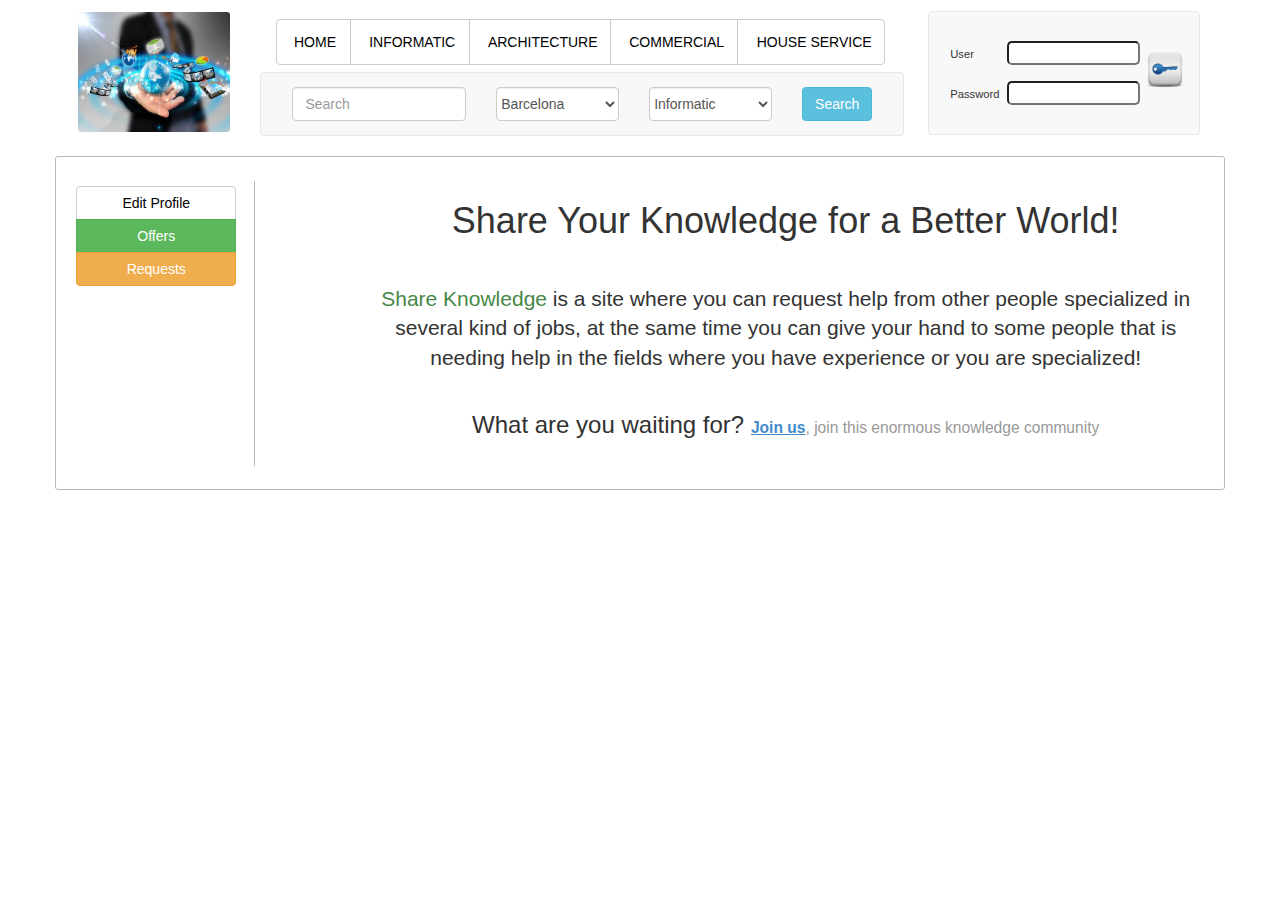
<file: BetterWorld/index.html>
<!DOCTYPE HTML>
<html>
	<head>
		<title>For a Better World! Share the Knowledge</title>
		<link rel="stylesheet" type="text/css" href="Resources/style.css" />
		<script type="text/javascript" src="Resources/scripts.js" ></script>
		<script type="text/javascript" src="Resources/jquery.js" ></script>
		<!-- Bootstrap -->
		<link href="Resources/css/bootstrap.css" rel="stylesheet">
		<script type="text/javascript" src="Resources/js/bootstrap.js"></script>
	</head>
	
	<body>
		<div class="container">
			<div id="headerCont" class="row">
				<a href="index.html"><img id="logo" title="For a Better World! Share the Knowledge" alt="ForABetterWorld" src="Resources/Images/holding-ideas-around-the-world.jpg" class="col-md-4 visible-md visible-lg"/></a>
				
				<div id="menuSearchCol" class="col-md-7">
							<div id="optionMenu" class="btn-group nav">
								<button id="homeOpt" class="btn btn-default"><a href="index.html">HOME</a></button>
								<button id="informaticOpt" class="btn btn-default"><a href="#informaticInfo">INFORMATIC</a></button>
								<button id="architectureOpt" class="btn btn-default"><a href="#architectureInfo">ARCHITECTURE</a></button>
								<button id="commercialOpt" class="btn btn-default"><a href="#commercialInfo">COMMERCIAL</a></button>
								<button id="houseServiceOpt" class="btn btn-default"><a href="#houseServiceInfo">HOUSE SERVICE</a></button>
							</div>
					
					<nav id="searchNav" class="navbar navbar-default" role="navigation">
						<!-- Brand and toggle get grouped for better mobile display -->
						<div class="navbar-header">
						    <button type="button" class="navbar-toggle" data-toggle="collapse" data-target="#navbar-collapse-1">
						        <span class="sr-only">Toggle navigation</span>
						        <span class="icon-bar"></span>
						        <span class="icon-bar"></span>
						        <span class="icon-bar"></span>
						    </button>
						    <a class="navbar-brand visible-xs" href="#">Search</a>
						</div>
						  
						<div class="collapse navbar-collapse" id="navbar-collapse-1">
						  	<form id="searchForm" class="navbar-form navbar-left" role="search">
								<fieldset>
									<div id="searchBar" class="row">
										<div class="col-md-4">
											<input id="searchBarInput" class="form-control" type="search" id="bar" placeholder="Search"/>
										</div>
										<div class="searchOption col-md-3">
											<select name="province" id="province" class="form-control">
												<option value="barcelona">Barcelona</option>
												<option value="entre_rios">Entre Rios</option>
												<option value="london">London</option>
											</select>
										</div>
										<div class="searchOption col-md-3">
											<select name="category" id="category" class="form-control">
												<option value="informatic">Informatic</option>
												<option value="architecture">Architecture</option>
												<option value="commercial">Commercial</option>
												<option value="house_services">House Services</option>
											</select>
										</div>
										<div class="col-md-2">
											<input type="submit" class="btn btn-info" value="Search"/>
										</div>
									</div>
								</fieldset>
							</form>
						</div>
					</nav>
				</div>
				
				<div class="col-md-3">
					<div id="loginCont" class="row">
						<div class="col-md-12">
							<nav id="loginNav" class="navbar navbar-default" role="navigation">
								<!-- Brand and toggle get grouped for better mobile display -->
								<div class="navbar-header">
								    <button type="button" class="navbar-toggle" data-toggle="collapse" data-target="#navbar-collapse-2">
								        <span class="sr-only">Toggle navigation</span>
								        <span class="icon-bar"></span>
								        <span class="icon-bar"></span>
								        <span class="icon-bar"></span>
								    </button>
								    <a class="navbar-brand visible-xs" href="#">Login</a>
								</div>
								  
								<div class="collapse navbar-collapse" id="navbar-collapse-2">
									<form class="navbar-form navbar-left" role="search">
										<fieldset>
											<div id="loginBorder" class="row">
												<div id="loginDataCont" class="col-md-10">
													<div id="userInfo" class="loginInfo">
														<div class="row">
															<span class="col-md-8">User</span>
															<input type="text" id="userName" name="userName" class="col-md-8" />
														</div>
													</div>
													
													<div id="passInfo" class="loginInfo">
														<div class="row">
															<span class="col-md-8">Password</span>
															<input type="password" id="userPass" name="userPass" class="col-md-8" />
														</div>
													</div>
												</div>
												
												<div class="col-md-2">
													<input type="image" src="Resources/Images/loginImg.png" alt="Login" id="loginBut" />
												</div>	
											</div>
										</fieldset>
									</form>
								</div>
							</nav>
						</div>
					</div>
				</div>
			</div>
			
			<div id="infoCont" class="row">
				<div id="userOption" class="col-md-2 btn-group-vertical nav">
					<!--<button class="btn btn-default">Information</button>-->
					<button id="userProfileOpt" class="btn btn-default"><a id="profielInfoBtnLink" href="#profileInfo">Edit Profile</a></button>
					<button id="userOffersOpt" class="btn btn-success"><a class="activeLink" href="#yourOffersInfo">Offers</a></button>
					<button id="userRequestsOpt" class="btn btn-warning"><a class="activeLink" href="#yourRequestsInfo">Requests</a></button>
				</div>
				
				<div id="mainContainer" class="col-md-9">
					<div id="optionButtonsCont">
					</div>
					
					<div id="elementsCont">
						<!-- A way to display the content in one page: creating invisible divs that will be shown when they are needed. -->
						<div class="tab-content">
							<div id="homeInfo" class="tab-pane fade in active">
								<div id="siteTitleHeader" class="row">
									<div class="col-md-12">
										<h1 class="text-center">Share Your Knowledge for a Better World!</h1>
									</div>
								</div>
								
								<div id="siteIntroText" class="row">
									<div class="col-md-12">
										<p class="text-center lead"><span class="text-success">Share Knowledge</span> is a site where you can request help from other people specialized in several kind of jobs, at the same time you can give your hand to some people that is needing help in the fields where you have experience or you are specialized!</p>
										</div>
								</div>
								
								<div id="siteInvitation"class="row">
									<div class="col-md-12">
										
										<!-- Modal -->
										<div class="modal fade" id="modalRegister" tabindex="-1" role="dialog" aria-labelledby="Register in ShareKnowledge" aria-hidden="true">
										  <div class="modal-dialog">
										    <div class="modal-content">
										      <div class="modal-header">
										        <button type="button" class="close" data-dismiss="modal" aria-hidden="true">&times;</button>
										        <h4 class="modal-title" id="myModalLabel">Register, log in and start Sharing your Knowledge</h4>
										      </div>
										      <div class="modal-body">
										      	<form>
										      		<div class="row">
										      			<div class="col-md-12">
										      				<div class="row">
										      					<div class="col-md-12">
										      						<input id="regUserName" class="form-control" name="regUserName" type="text" placeholder="Username" />
										      					</div>
										      				</div>
										      				
										      				<div class="row">
										      					<div class="col-md-12">
										      						<input id="regUserPass" class="form-control regUserBottCont" name="regUserPass" type="password" placeholder="Password" />
										      					</div>
										      				</div>
										      			
										      				<div class="row">
										      					<div class="col-md-12">
										      						<input id="regUserMail" class="form-control regUserBottCont" name="regUserMail" type="email" placeholder="E-Mail" />
										      					</div>
										      				</div>
										      			
										      				<div class="row">
										      					<div class="col-md-12">
																	<select name="regUserProvince" id="regUserProvince" class="form-control regUserBottCont ">
																		<option value="barcelona">Barcelona</option>
																		<option value="entre_rios">Entre Rios</option>
																		<option value="london">London</option>
																	</select>
																</div>	
										      				</div>
										      				
											      			<div class="row">
											      				<div class="col-md-12">
											      					<input id="registerUserButt" type="submit" class="btn btn-primary" value="Register" />
											      				</div>
											      			</div>
											      		</div>
										      		</div>
										      	</form>
										      </div>
										      <div class="modal-footer">
										        <button type="button" class="btn btn-default" data-dismiss="modal">Close</button>
										      </div>
										    </div><!-- /.modal-content -->
										  </div><!-- /.modal-dialog -->
										</div><!-- /.modal -->
										
										<h3 class="text-center">What are you waiting for? <small><strong><a id="registerLink" data-toggle="modal" data-target="#modalRegister">Join us</a></strong>, join this enormous knowledge community</small></h3>
									</div>
								</div>
							</div>
							
							<div id="profileInfo" class="tab-pane fade">
								<div class="row">
									<div class="col-md-12">
										<form>
											<fieldset>
												<div class="row fieldsRow">
													<div class="col-md-4">
														<div class="row">
															<div class="col-md-6">
																<p>Username</p>
															</div>
															
															<div class="col-md-6">
																<input type="text" name="usernameProfile" value="yourUsername" class="form-control"/>
															</div>
														</div>
													</div>
													
													<div class="col-md-4">
														<div class="row">
															<div class="col-md-6">
																<p>Password</p>
															</div>
															
															<div class="col-md-6">
																<input type="password" name="passProfile" class="form-control"/>
															</div>
														</div>
													</div>
													
													<div class="col-md-4">
														<div class="row">
															<div class="col-md-6">
																<p>Email</p>
															</div>
															
															<div class="col-md-6">
																<input type="email" name="emailProfile" value="your@mail.com" class="form-control"/>
															</div>
														</div>
													</div>
												</div>
												
												<div class="row fieldsRow">
													<div class="col-md-4">
														<div class="row">
															<div class="col-md-6">
																<p>First Name</p>
															</div>
															
															<div class="col-md-6">
																<input type="text" name="firstnameProfile" value="Your name" class="form-control"/>
															</div>
														</div>
													</div>
													
													<div class="col-md-4">
														<div class="row">
															<div class="col-md-6">
																<p>Last Name</p>
															</div>
															
															<div class="col-md-6">
																<input type="text" value="yourLastName" name="lastnameProfile" class="form-control"/>
															</div>
														</div>
													</div>
													
													<div class="col-md-4">
														<div class="row">
															<div class="col-md-6">
																<p>Country</p>
															</div>
															
															<div class="col-md-6">
																<select name="provinceProfile" class="form-control">
																		<option value="barcelona">Barcelona</option>
																		<option value="entre_rios">Entre Rios</option>
																		<option value="london">London</option>
																		<option value="others">Others</option>
																	</select>
															</div>
														</div>
													</div>
												</div>
												
												<div class="row fieldsRow">
													<div class="col-md-7">
														<textarea class="form-control" placeholder="Talk about yourself..."></textarea>
													</div>
													
													<div class="col-md-5">
														<textarea class="form-control" placeholder="Your knowledge in general"></textarea>
													</div>
												</div>
												
												<div class="row">
													<div class="col-md-12 right">
														<input type="submit" value="Save Changes" class="form-control btn-success"/>
													</div>
												</div>
											</fieldset>
										</form>
									</div>
								</div>
							</div>
							
							<!-- The content can be programmed to change dynamically depending on what has been clicked -->
							<div id="informaticInfo" class="tab-pane fade">
								<h3>Informatic</h3>
								<ul id="informaticTab" class="nav nav-tabs">
									<li class="active"><a href="#informaticOffers">Offers</a></li>
									<li><a href="#informaticRequests">Requests</a></li>
								</ul>
								
								<div class="tab-content">
									<div id="informaticOffers" class="optionMenuInfo tab-pane fade in active">
										<div class="row">
											
										</div>
										
										<div class="row">
											<div class="col-md-12 mainElementCont">
												<div class="row">
													<div class="col-md-3">
														<div class="row">
															<p class="col-md-12 text-center clasiffText">Classification:</p>
														</div>
														<div class="row">
															<img class="center-block starsRank5" alt="user_stars_classification" />
														</div>
														
														<div class="row userInfoCont">
															<div class="col-md-12">
																<div class="row">
																	<div class="col-md-5">
																		<img class="elementUserImg visible-md visible-lg" alt="user_image" src="Resources/Images/user3Img.jpg"/>
																	</div>
																	<div class="col-md-7 userDataContSec">
																		<div class="row userDataCont">
																			<div class="col-md-12">
																				<p class="userData">Stephano</p>
																			</div>
																		</div>
																		
																		<div class="row userData">
																			<div class="col-md-12">
																				<p class="userData">Informatic</p>
																			</div>
																		</div>
																		
																		<div class="row userData">
																			<div class="col-md-12">
																				<p class="userData">London</p>
																			</div>
																		</div>
																	</div>
																</div>
															</div>
														</div>
													</div>
													
													<div class="col-md-9">
														<div class="elementContainer contTitle">
															<div class="row contTitleSec">
																<div class="row">
																	<div class="col-md-12">
																		<h4 class="contTitleText">Best Game Programmer EVER!</h4>
																	</div>
																</div>
																
																<div class="row">
																	<div class="col-md-12">
																		<div class="separatorLine"></div>
																	</div>
																</div>
															</div>
															
															<div class="row">
																<div class="col-md-9 elementDescripCont">
																	<p class="elementDescrip">I'm offering my services as a game programmer, I have experience because I've done a lot, A LOT of projects with friends and others with people around the world. Our games had a good aspect, all of them were downloaded lot of times. Well, not much more to say, if you are interested in any help I can lend a hand, for details put in contact with me by mail or whatever. Best Regards from the BEST GAME PROGRAMMER EVER!</p>
																</div>
																
																<div class="col-md-2">
																	<button class="btn btn-primary mailButton">Send Mail</button>
																</div>
															</div>
														</div>
													</div>
												</div>
											</div>
										</div>
										
										<div class="row">
											<div class="col-md-12 mainElementCont">
												<div class="row">
													<div class="col-md-3">
														<div class="row">
															<p class="col-md-12 text-center clasiffText">Classification:</p>
														</div>
														<div class="row">
															<img class="center-block starsRank1" alt="user_stars_classification" src="" />
														</div>
														
														<div class="row userInfoCont">
															<div class="col-md-12">
																<div class="row">
																	<div class="col-md-5">
																		<img class="elementUserImg visible-md visible-lg" alt="user_image" src="Resources/Images/user2Img.jpg"/>
																	</div>
																	<div class="col-md-7 userDataContSec">
																		<div class="row userDataCont">
																			<div class="col-md-12">
																				<p class="userData">AllTimid</p>
																			</div>
																		</div>
																		
																		<div class="row userData">
																			<div class="col-md-12">
																				<p class="userData">Informatic</p>
																			</div>
																		</div>
																		
																		<div class="row userData">
																			<div class="col-md-12">
																				<p class="userData">Barcelona</p>
																			</div>
																		</div>
																	</div>
																</div>
															</div>
														</div>
													</div>
													
													<div class="col-md-9">
														<div class="elementContainer contTitle">
															<div class="row contTitleSec">
																<div class="row">
																	<div class="col-md-12">
																		<h4 class="contTitleText">Ehm... My offer</h4>
																	</div>
																</div>
																
																<div class="row">
																	<div class="col-md-12">
																		<div class="separatorLine"></div>
																	</div>
																</div>
															</div>
															
															<div class="row">
																<div class="col-md-9 elementDescripCont">
																	<p class="elementDescrip">I... offer my services in maintenance of computers and dedicated servers. For more info mail me please. Thank you.</p>
																</div>
																
																<div class="col-md-2">
																	<button class="btn btn-primary mailButton">Send Mail</button>
																</div>
															</div>
														</div>
													</div>
												</div>
											</div>
										</div>
									</div>
									<div id="informaticRequests" class="optionMenuInfo fade tab-pane">
										<div class="row">
											<div class="col-md-12 mainElementCont">
												<div class="row">
													<div class="col-md-3">
														<div class="row">
															<p class="col-md-12 text-center clasiffText">Classification:</p>
														</div>
														<div class="row">
															<img class="center-block starsRank4" alt="user_stars_classification" />
														</div>
														
														<div class="row userInfoCont">
															<div class="col-md-12">
																<div class="row">
																	<div class="col-md-5">
																		<img class="elementUserImg visible-md visible-lg" alt="user_image" src="Resources/Images/user4Img.jpg"/>
																	</div>
																	<div class="col-md-7 userDataContSec">
																		<div class="row userDataCont">
																			<div class="col-md-12">
																				<p class="userData">TheIdealOne</p>
																			</div>
																		</div>
																		
																		<div class="row userData">
																			<div class="col-md-12">
																				<p class="userData">Informatic</p>
																			</div>
																		</div>
																		
																		<div class="row userData">
																			<div class="col-md-12">
																				<p class="userData">Entre Rios</p>
																			</div>
																		</div>
																	</div>
																</div>
															</div>
														</div>
													</div>
													
													<div class="col-md-9">
														<div class="elementContainer contTitle">
															<div class="row contTitleSec">
																<div class="row">
																	<div class="col-md-12">
																		<h4 class="contTitleText">3D Designer</h4>
																	</div>
																</div>
																
																<div class="row">
																	<div class="col-md-12">
																		<div class="separatorLine"></div>
																	</div>
																</div>
															</div>
															
															<div class="row">
																<div class="col-md-9 elementDescripCont">
																	<p class="elementDescrip">I'm needing a 3D models designer and animator for a big project.</p>
																</div>
																
																<div class="col-md-2">
																	<button class="btn btn-primary mailButton">Send Mail</button>
																</div>
															</div>
														</div>
													</div>
												</div>
											</div>
										</div>
									</div>
								</div>
							</div>
							
							<div id="architectureInfo" class="tab-pane fade">
								<h3>Architecture</h3>
								<ul id="architectureTab" class="nav nav-tabs">
									<li class="active"><a href="#architectureOffers">Offers</a></li>
									<li><a href="#architectureRequests">Requests</a></li>
								</ul>
								
								<div class="tab-content">
									<div id="architectureOffers" class="optionMenuInfo tab-pane fade in active">
										<h3>There are no Offers yet!</h3>
									</div>
									<div id="architectureRequests" class="optionMenuInfo fade tab-pane">
										<h3>There are no Requests yet!</h3>
									</div>
								</div>
							</div>
							
							<div id="commercialInfo" class="tab-pane fade">
								<h3>Commercial</h3>
								<ul id="commercialTab" class="nav nav-tabs">
									<li class="active"><a href="#commercialOffers">Offers</a></li>
									<li><a href="#commercialRequests">Requests</a></li>
								</ul>
								
								<div class="tab-content">
									<div id="commercialOffers" class="optionMenuInfo tab-pane fade in active">
										<h3>There are no Offers yet!</h3>
									</div>
									<div id="commercialRequests" class="optionMenuInfo fade tab-pane">
										<div class="row">
											<div class="col-md-12 mainElementCont">
												<div class="row">
													<div class="col-md-3">
														<div class="row">
															<p class="col-md-12 text-center clasiffText">Classification:</p>
														</div>
														<div class="row">
															<img class="center-block starsRank4" alt="user_stars_classification" />
														</div>
														
														<div class="row userInfoCont">
															<div class="col-md-12">
																<div class="row">
																	<div class="col-md-5">
																		<img class="elementUserImg visible-md visible-lg" alt="user_image" src="Resources/Images/user4Img.jpg"/>
																	</div>
																	<div class="col-md-7 userDataContSec">
																		<div class="row userDataCont">
																			<div class="col-md-12">
																				<p class="userData">TheIdealOne</p>
																			</div>
																		</div>
																		
																		<div class="row userData">
																			<div class="col-md-12">
																				<p class="userData">Commercial</p>
																			</div>
																		</div>
																		
																		<div class="row userData">
																			<div class="col-md-12">
																				<p class="userData">Entre Rios</p>
																			</div>
																		</div>
																	</div>
																</div>
															</div>
														</div>
													</div>
													
													<div class="col-md-9">
														<div class="elementContainer contTitle">
															<div class="row contTitleSec">
																<div class="row">
																	<div class="col-md-12">
																		<h4 class="contTitleText">Marketing group</h4>
																	</div>
																</div>
																
																<div class="row">
																	<div class="col-md-12">
																		<div class="separatorLine"></div>
																	</div>
																</div>
															</div>
															
															<div class="row">
																<div class="col-md-9 elementDescripCont">
																	<p class="elementDescrip">Well, I'm preparing a great project for the 3D media area and I would like to have a group of people that have experience in marketing and publicity for this kind of things. At least I would gladly accept some ideas :)</p>
																</div>
																
																<div class="col-md-2">
																	<button class="btn btn-primary mailButton">Send Mail</button>
																</div>
															</div>
														</div>
													</div>
												</div>
											</div>
										</div>
										
										<div class="row">
											<div class="col-md-12 mainElementCont">
												<div class="row">
													<div class="col-md-3">
														<div class="row">
															<p class="col-md-12 text-center clasiffText">Classification:</p>
														</div>
														<div class="row">
															<img class="center-block starsRank2" alt="user_stars_classification" />
														</div>
														
														<div class="row userInfoCont">
															<div class="col-md-12">
																<div class="row">
																	<div class="col-md-5">
																		<img class="elementUserImg visible-md visible-lg" alt="user_image" src="Resources/Images/user5Img.jpg"/>
																	</div>
																	<div class="col-md-7 userDataContSec">
																		<div class="row userDataCont">
																			<div class="col-md-12">
																				<p class="userData">TopMaxed</p>
																			</div>
																		</div>
																		
																		<div class="row userData">
																			<div class="col-md-12">
																				<p class="userData">Commercial</p>
																			</div>
																		</div>
																		
																		<div class="row userData">
																			<div class="col-md-12">
																				<p class="userData">Barcelona</p>
																			</div>
																		</div>
																	</div>
																</div>
															</div>
														</div>
													</div>
													
													<div class="col-md-9">
														<div class="elementContainer contTitle">
															<div class="row contTitleSec">
																<div class="row">
																	<div class="col-md-12">
																		<h4 class="contTitleText">Planification tips</h4>
																	</div>
																</div>
																
																<div class="row">
																	<div class="col-md-12">
																		<div class="separatorLine"></div>
																	</div>
																</div>
															</div>
															
															<div class="row">
																<div class="col-md-9 elementDescripCont">
																	<p class="elementDescrip">Hi everyone, I'm here because I want to prepare a marketing campaign for my product, but I'm not experienced. Because of that I want some tips from people that studied this or have experiencie. Thank you very much.</p>
																</div>
																
																<div class="col-md-2">
																	<button class="btn btn-primary mailButton">Send Mail</button>
																</div>
															</div>
														</div>
													</div>
												</div>
											</div>
										</div>
									</div>
								</div>
							</div>
							
							<div id="houseServiceInfo" class="tab-pane fade">
								<h3>House Services</h3>
								<ul id="houseServiceTab" class="nav nav-tabs">
									<li class="active"><a href="#houseServiceOffers">Offers</a></li>
									<li><a href="#houseServiceRequests">Requests</a></li>
								</ul>
								
								<div class="tab-content">
									<div id="houseServiceOffers" class="optionMenuInfo tab-pane fade in active">
										<div class="row">
											<div class="col-md-12 mainElementCont">
												<div class="row">
													<div class="col-md-3">
														<div class="row">
															<p class="col-md-12 text-center clasiffText">Classification:</p>
														</div>
														<div class="row">
															<img class="center-block starsRank5" alt="user_stars_classification" />
														</div>
														
														<div class="row userInfoCont">
															<div class="col-md-12">
																<div class="row">
																	<div class="col-md-5">
																		<img class="elementUserImg visible-md visible-lg" alt="user_image" src="Resources/Images/user6Img.jpg"/>
																	</div>
																	<div class="col-md-7 userDataContSec">
																		<div class="row userDataCont">
																			<div class="col-md-12">
																				<p class="userData">ConsuelaMe</p>
																			</div>
																		</div>
																		
																		<div class="row userData">
																			<div class="col-md-12">
																				<p class="userData">House Service</p>
																			</div>
																		</div>
																		
																		<div class="row userData">
																			<div class="col-md-12">
																				<p class="userData">London</p>
																			</div>
																		</div>
																	</div>
																</div>
															</div>
														</div>
													</div>
													
													<div class="col-md-9">
														<div class="elementContainer contTitle">
															<div class="row contTitleSec">
																<div class="row">
																	<div class="col-md-12">
																		<h4 class="contTitleText">Cleaning Tips and Tricks</h4>
																	</div>
																</div>
																
																<div class="row">
																	<div class="col-md-12">
																		<div class="separatorLine"></div>
																	</div>
																</div>
															</div>
															
															<div class="row">
																<div class="col-md-9 elementDescripCont">
																	<p class="elementDescrip">For people from UK or the world, I'm here to share with all of you different tricks and tips for cleaning everything with less effort, if you want some more information mail me and rank me, please ;D.</p>
																</div>
																
																<div class="col-md-2">
																	<button class="btn btn-primary mailButton">Send Mail</button>
																</div>
															</div>
														</div>
													</div>
												</div>
											</div>
										</div>
									</div>
									<div id="houseServiceRequests" class="optionMenuInfo fade tab-pane">
										<h3>There are no Requests yet!</h3>
									</div>
								</div>
							</div>
							
							<div id="yourOffersInfo" class="tab-pane fade">
								<div class="row firstUserInfo">
									<div class="col-md-10">
										<h3>Your Offers</h3>
									</div>
									
									<div class="col-md-2">
										<button id="createOfferBtn" class="btn btn-success addOfferRequest" data-toggle="modal" data-target="#modalOfferRequest">Create Offer</button>
									</div>
								</div>
								
								<div class="row">
									<div class="col-md-12 mainElementCont">
										<div class="row">
											<div class="col-md-3">
												<div class="row">
													<p class="col-md-12 text-center clasiffText">Classification:</p>
												</div>
												<div class="row">
													<img class="center-block starsRank3" alt="user_stars_classification" />
												</div>
												
												<div class="row userInfoCont">
													<div class="col-md-12">
														<div class="row">
															<div class="col-md-5">
																<img class="elementUserImg visible-md visible-lg" alt="user_image" src="Resources/Images/user1Img.jpg" />
															</div>
															<div class="col-md-7 userDataContSec">
																<div class="row userDataCont">
																	<div class="col-md-12">
																		<p class="userData">You</p>
																	</div>
																</div>
																
																<div class="row userData">
																	<div class="col-md-12">
																		<p class="userData">Informatic</p>
																	</div>
																</div>
																
																<div class="row userData">
																	<div class="col-md-12">
																		<p class="userData">Barcelona</p>
																	</div>
																</div>
															</div>
														</div>
													</div>
												</div>
											</div>
											
											<div class="col-md-9">
												<div class="elementContainer contTitle">
													<div class="row contTitleSec">
														<div class="row">
															<div class="col-md-12">
																<h4 class="contTitleText">Game Programmer</h4>
															</div>
														</div>
														
														<div class="row">
															<div class="col-md-12">
																<div class="separatorLine"></div>
															</div>
														</div>
													</div>
													
													<div class="row">
														<div class="col-md-9 elementDescripCont">
															<p class="elementDescrip">Here I lend my hand to those that are needing a Game Programmer that doesn't have a lot of experience, but is good for logic, ideas and learning new languages, engines or methods to design a game referring to the source code.</p>
														</div>
														
														<div class="col-md-2">
															<button class="btn btn-primary mailButton disabled">Send Mail</button>
														</div>
													</div>
												</div>
											</div>
										</div>
										
										<div class="row">
											<div class="col-md-12">
												<div class="userOffReqSeparatorLine"></div>
											</div>
										</div>
										
										<div class="row">
											<span id="interestedInOffer1" data-toggle="tooltip" data-placement="top" title data-original-title="You have 1 interested person!" class="interestedBadge badge pull-right">1</span>
										</div>
									</div>
								</div>
							</div>
							
							<div id="yourRequestsInfo" class="tab-pane fade">
								<div class="row firstUserInfo">
									<div class="col-md-10">
										<h3>Your Requests</h3>
									</div>
									
									<div class="col-md-2">
										<button id="createRequestBtn" class="btn btn-warning addOfferRequest" data-toggle="modal" data-target="#modalOfferRequest">Create a Request</button>
									</div>
								</div>
								
								<div class="row">
									<h4 class="noInfoMessage">You don't have requests for this knowledgeable community.</h4>
								</div>
							</div>
							
							<!-- Modal -->
							<div class="modal fade" id="modalOfferRequest" tabindex="-1" role="dialog" aria-labelledby="Register in ShareKnowledge" aria-hidden="true">
							  <div class="modal-dialog">
							    <div class="modal-content">
							      <div class="modal-header">
							        <button type="button" class="close" data-dismiss="modal" aria-hidden="true">&times;</button>
							        <h4 class="modal-title" id="offerRequestTitle"></h4>
							      </div>
							      <div id="offerRequestBody" class="modal-body">
							      	 <form>
							      		<div class="row">
							      			<div class="col-md-12">
							      				<div class="row">
							      					<div class="col-md-12">
							      						<input id="offerReqTitle" class="form-control" name="offerReqTitle" type="text" placeholder="Title" />
							      					</div>
							      				</div>
							      				
							      				<div class="row">
							      					<div class="col-md-12">
							      						<textarea id="offerReqDescrip" class="form-control regUserBottCont" name="offerReqDescrip"></textarea>
							      					</div>
							      				</div>
							      			
							      				<div class="row">
							      					<div class="col-md-12">
														<select name="offerReqClassif" id="offerReqClassif" class="form-control regUserBottCont">
															<option value="informatic">Informatic</option>
															<option value="architecture">Architecture</option>
															<option value="commercial">Commercial</option>
															<option value="houseService">House Services</option>
															<option value="others">Others</option>
														</select>
													</div>	
							      				</div>
							      				
								      			<div class="row">
								      				<div class="col-md-12">
								      					<input id="offerReqCreateBtn" type="submit" value="Create" />
								      				</div>
								      			</div>
								      		</div>
							      		</div>
							      	</form>
							      </div>
							      <div class="modal-footer">
							        <button type="button" class="btn btn-default" data-dismiss="modal">Close</button>
							      </div>
							    </div><!-- /.modal-content -->
							  </div><!-- /.modal-dialog -->
							</div><!-- /.modal -->
						</div>
					</div>
				</div>
			</div>
		</div>
		
		<script type="text/javascript">
			$(document).ready(function(){
				//Tabs Activation
				//--Menu Tabs				
				$('#optionMenu #informaticOpt').click(function (e) {
				  e.preventDefault();
				  $('a[href="#informaticInfo"]').tab('show');
				});
				
				$('#optionMenu #architectureOpt').click(function (e) {
				  e.preventDefault();
				  $('a[href="#architectureInfo"]').tab('show');
				});
				
				$('#optionMenu #commercialOpt').click(function (e) {
				  e.preventDefault();
				  $('a[href="#commercialInfo"]').tab('show');
				});
				
				$('#optionMenu #houseServiceOpt').click(function (e) {
				  e.preventDefault();
				  $('a[href="#houseServiceInfo"]').tab('show');
				});
				
				$('#userOption #userProfileOpt').click(function (e) {
				  e.preventDefault();
				  $('a[href="#profileInfo"]').tab('show');
				});
				
				//--User Menu Tabs
				$('#userOption #userOffersOpt').click(function (e) {
				  e.preventDefault();
				  $('a[href="#yourOffersInfo"]').tab('show');
				});
				
				$('#userOption #userRequestsOpt').click(function (e) {
				  e.preventDefault();
				  $('a[href="#yourRequestsInfo"]').tab('show');
				});
				
				//--General Offers and Requests tabs
				$('#informaticTab a').click(function (e) {
				  e.preventDefault();
				  $(this).tab('show');
				});
				
				$('#architectureTab a').click(function (e) {
				  e.preventDefault();
				  $(this).tab('show');
				});
				
				$('#commercialTab a').click(function (e) {
				  e.preventDefault();
				  $(this).tab('show');
				});
				
				$('#houseServiceTab a').click(function (e) {
				  e.preventDefault();
				  $(this).tab('show');
				});
				
				//Tooltip
				$('#interestedInOffer1').tooltip();
				
				//Stars Classification
				createStars();
				
				//Offer Request title
				$('#createRequestBtn').click(function (e) {
				  changeModalTitle(this);
				});
				
				$('#createOfferBtn').click(function (e) {
				  changeModalTitle(this);
				});
			});
		</script>
	</body>
</html>
</file>
<file: BetterWorld/Resources/style.css>
#logo {
	width: 13%;
	height:120px;
	margin-top: 1%;
	margin-left:2%;
	border-radius:3px;
	padding: 0;
}

#loginCont {
	width: 115%;
	margin-top:4%;
}

#loginCont form, #loginCont fieldset {
	width: 100%;
}

.loginInfo {
	width:100%;
	margin: 10% 0;
	display:block;
	clear: both;
}

#loginColCont span {
	padding: 0;
}

.loginInfo span {
	width: 30%;
}

#loginColCont {
	padding: 0;
}

#loginBorder {
	padding: 0 3%;
	margin-top:2.5%;
	margin-bottom:2.5%;
}

#loginCont #loginBut {
	margin-left: -15px;
	margin-top: 20px;
	width:50px;
	height:50px;
}

#optionMenu {
	padding-bottom: 1%;
	padding-left:3.5%;
	height:auto;
	width:100%;
}

#optionMenu * {
	padding-top: 2%;
	padding-bottom: 2%;	
	padding-left:2.5%;
	padding-right: 2.5%;
	margin-top:3%;
}

#searchForm {
	padding-left:2.63%;
	padding-top:1%;
	padding-bottom: 1%;
	width:105%;
}

#searchForm fieldset {
	width:100%;
}

#searchBar {
	width: 100%;
}

#searchNav {
	width: 100%;
	margin-left:1%;
}

#menuSearchCol {
	padding-left:2%;
}

#loginNav {
	width:100%;
}

#loginBorder span {
	padding: 0;
	margin-top:3%;
	font-size: 0.8em;
}

#loginDataCont input {
	padding: 0;
	border-radius:5px;
	width:70%;
}

.searchOption .form-control {
	padding: 0;
}

#optionsMenuNav {
	border: 0;
	background-color: transparent;
	margin-bottom: 0;
}

#navbar-collapse-3 {
	padding: 0;
}

#infoCont {
	border: 1.5px solid #B9B9B9;
	border-radius:3px;
}

#userOption {
	padding-left: 1.5%;
	padding-right: 1.5%;
	margin-left:0.25%;
	margin-top:2.5%;
	margin-bottom:2%;
}

#siteIntroText {
	padding-top:4%;
}

#mainContainer {
	border-left: 1px solid #B9B9B9;
	margin-top:2%;
	margin-bottom:2%;
	padding-bottom:1.5%;
	width:83%;
}

#registerLink:hover {
	cursor:pointer;
}

#registerLink {
	text-decoration:underline;
}

#profielInfoBtnLink {
	color:black;
}

#profielInfoBtnLink:hover {
	text-decoration:none;	
}

.regUserBottCont {
	margin-top:1%;
}

#registerUserButt {
	margin-top:2%;
}

#optionMenu *:hover {
	text-decoration:none;
}

#optionMenu * {
	color: black;
}

#userOption *:hover {
	text-decoration:none;
}

#userOption .activeLink {
	color: #fff;
}

.optionMenuInfo {
	border-left: 1px solid #E4E4E4;
	border-right: 1px solid #E4E4E4;
	border-bottom: 1px solid #E4E4E4;
	border-bottom-left-radius:4px;
	border-bottom-right-radius:4px;
	padding: 1%;
}

#homeInfo {
	padding-left:10%;
}

.addOfferRequest {
	margin-top:10px;
	float:right;
}

.contTitle {
	border: 1px solid #E4E4E4;
	border-radius:3px;
	padding-top:1%;
	margin-bottom:0;
}

.contTitleText {
	margin-left:2%;
}

.separatorLine {
	width:93.5%;
	border-bottom: 1px solid #E4E4E4;
	margin: 0 2%;
	margin-bottom:1%;
}

.userOffReqSeparatorLine {
	width:100%;
	border-bottom: 1px solid #E4E4E4;
	margin-top:2%;
	margin-bottom:1%;
}

.elementDescripCont {
	border: 1px solid #E4E4E4;
	margin-left:4%;
	margin-bottom:1%;
	padding-left:0.5% !important;
	height:150px;
	overflow:auto;
}

.elementDescrip {
	margin:0;
	padding:1%;
}

.mailButton {
	margin-top: 70%;
}

.mainElementCont {
	border: 1px solid #B7B7B7;
	width:96% !important;
	margin-left:2%;
	padding-top: 1%;
	padding-bottom: 1%;
	border-radius:2px;
	overflow:hidden;
}

.clasiffText {
	margin-top:8%;
	margin-bottom:0;
}

.elementUserImg {
	width:120px;
	height:100px;
}

.userInfoCont {
	margin-top:13%;
}

.userDataCont {
	margin-top:6%;
	margin-left:10%;
}

.userInfoCont:hover {
	cursor:pointer;
}

.mainElementCont .contTitle .contTitleSec {
	padding-left:2.14%;
}

.userInfoCont .userDataContSec {
	padding-left:20%;
	padding-right:0;
}

.firstUserInfo {
	margin-bottom:3%;
}

.noInfoMessage {
	padding-left:1.8%;
}

.interestedBadge {
	margin-right: 1.5%;
	background-color:red !important;
}

.interestedBadge:hover {
	cursor:pointer;
}

.userInfoCont .row {
	overflow:hidden;
}

.starsRank1, .starsRank2 ,.starsRank3, .starsRank4, .starsRank5 {
	width:60%;
}

#offerReqDescrip {
	resize:none;
	height:200px;
}

#offerReqCreateBtn {
	margin-top:2%;
}
.fieldsRow {
	margin: 1% 0;
}

.fieldsRow p {
	padding:6px 12px;
}

.fieldsRow textarea {
	resize:vertical;
	width:95%;
	height:250px !important;
}
</file>
